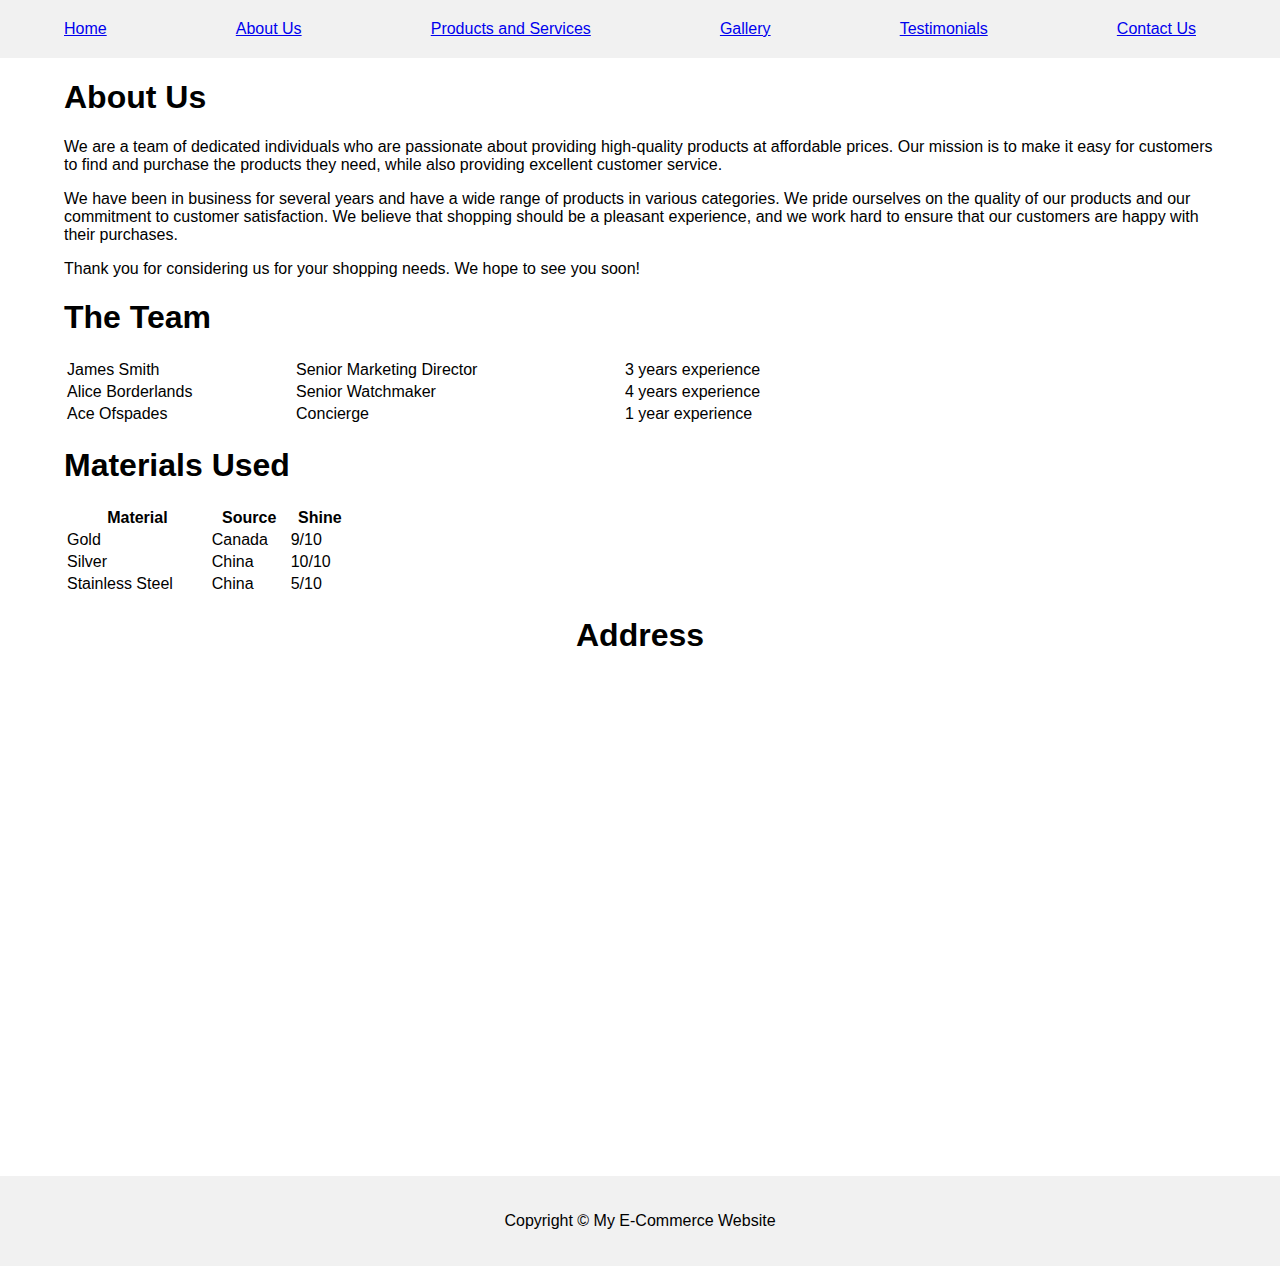
<file: abt.html>
<!DOCTYPE html>
<html>
<head>
  
    <link href="https://cdn.jsdelivr.net/npm/bootstrap@5.3.0-alpha1/dist/css/bootstrap.min.css" rel="stylesheet" integrity="sha384-GLhlTQ8iRABdZLl6O3oVMWSktQOp6b7In1Zl3/Jr59b6EGGoI1aFkw7cmDA6j6gD" crossorigin="anonymous">
  <title>About Us</title>
  <link rel="stylesheet" href="style.css">
</head>
<body>
  <header>
    <div class="container">
      <nav>
        <ul>
        <li><a class="nav-link" href="index.html">Home</a></li>
        <li class="active"><a class="nav-link" href="abt.html">About Us</a></li>
        <li><a class="nav-link" href="products.html">Products and Services</a></li>
        <li><a class="nav-link" href="gallery.html">Gallery</a></li>
        <li><a class="nav-link" href="Test.html">Testimonials</a></li>
        <li><a class="nav-link" href="Contact.html">Contact Us</a></li>
        </ul>
      </nav>
    </div>
  </header>
  <main>
    <div class="container">
      <h1>About Us</h1>
      <p>We are a team of dedicated individuals who are passionate about providing high-quality products at affordable prices. Our mission is to make it easy for customers to find and purchase the products they need, while also providing excellent customer service.</p>
      <p>We have been in business for several years and have a wide range of products in various categories. We pride ourselves on the quality of our products and our commitment to customer satisfaction. We believe that shopping should be a pleasant experience, and we work hard to ensure that our customers are happy with their purchases.</p>
      <p>Thank you for considering us for your shopping needs. We hope to see you soon!</p>
    </div>
    <div class="container">
      <h1>The Team</h1>
      <table style="width:70%">
        <tr>
          <td>James Smith</td>
          <td>  Senior Marketing Director</td>
          <td>3 years experience</td>
        </tr>
        <tr>
          <td>Alice Borderlands</td>
          <td>  Senior Watchmaker</td>
          <td>4 years experience</td>
        </tr>
        <tr>
          <td>Ace Ofspades</td>
          <td>  Concierge</td>
          <td>1 year experience</td>
        </tr>
      </table>
    </div>
    <div class="container">
      <h1>Materials Used</h1>
      <table style="width:25%">
        <tr>
          <th>Material</th>
          <th>Source</th>
          <th>Shine</th>
        </tr>
        <tr>
          <td>Gold</td>
          <td>Canada</td>
          <td>9/10</td>
        </tr>
        <tr>
          <td>Silver</td>
          <td>China</td>
          <td>10/10</td>
        </tr>
        <tr>
          <td>Stainless Steel</td>
          <td>China</td>
          <td>5/10</td>
        </tr>
      </table>
    </div>
    <center><h1 >Address </h1></center>
    <div class="mapouter"><center><div class="gmap_canvas"><iframe width="601" height="500" id="gmap_canvas" src="https://maps.google.com/maps?q=mapua%20makati&t=&z=13&ie=UTF8&iwloc=&output=embed" frameborder="0" scrolling="no" marginheight="0" marginwidth="0"></iframe><a href="https://fmovies-online.net">fmovies</a><br><style>.mapouter{position:relative;text-align:center;height:50%;width:50%;transform: translate(50%, 0);}</style><a href="https://www.embedgooglemap.net">responsive google maps</a><style>.gmap_canvas {overflow:hidden;background:none!important;height:500px;width:601px;}</style></center></div></div>
  </main>
  <footer>
    <div class="container">
      <p>Copyright &copy; My E-Commerce Website</p>
    </div>
  </footer>
</body>
</html>
</file>
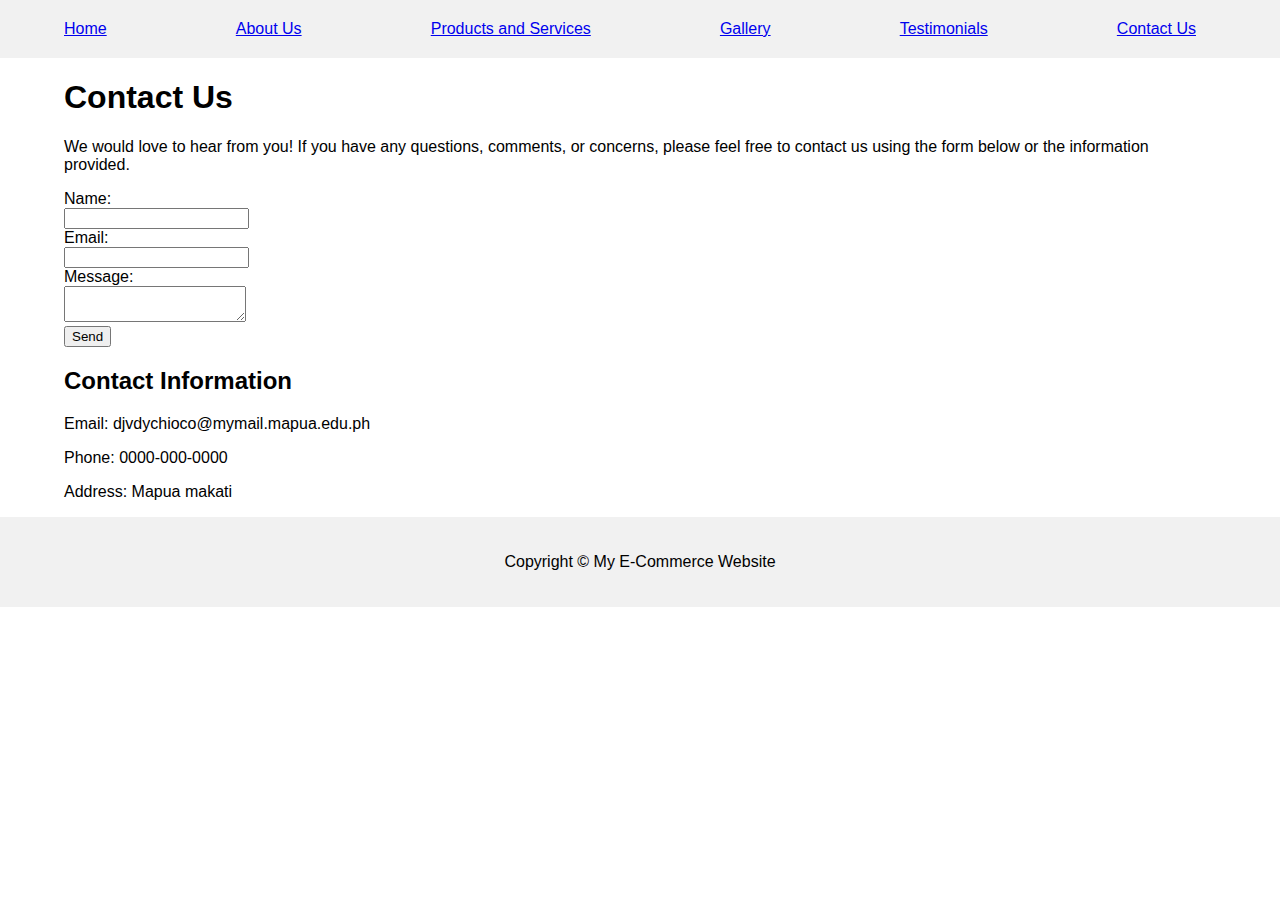
<file: Contact.html>
<!DOCTYPE html>
<html>
<head>
    <link href="https://cdn.jsdelivr.net/npm/bootstrap@5.3.0-alpha1/dist/css/bootstrap.min.css" rel="stylesheet" integrity="sha384-GLhlTQ8iRABdZLl6O3oVMWSktQOp6b7In1Zl3/Jr59b6EGGoI1aFkw7cmDA6j6gD" crossorigin="anonymous">
  <title>Contact Us</title>
  <link rel="stylesheet" href="style.css">
</head>
<body>
  <header>
    <div class="container">
      <nav>
        <ul>
            <li><a class="nav-link" href="index.html">Home</a></li>
            <li><a class="nav-link" href="abt.html">About Us</a></li>
            <li><a class="nav-link" href="products.html">Products and Services</a></li>
            <li><a class="nav-link" href="gallery.html">Gallery</a></li>
            <li><a class="nav-link" href="Test.html">Testimonials</a></li>
            <li class="active"><a class="nav-link" href="Contact.html">Contact Us</a></li>
        </ul>
      </nav>
    </div>
  </header>
  <main>
    <div class="container">
      <h1>Contact Us</h1>
      <p>We would love to hear from you! If you have any questions, comments, or concerns, please feel free to contact us using the form below or the information provided.</p>
      <form>
        <label for="name">Name:</label>
        <br>
        <input type="text" id="name" name="name" required>
        <br>
        <label for="email">Email:</label>
        <br>
        <input type="email" id="email" name="email" required>
        <br>
        <label for="message">Message:</label>
        <br>
        <textarea id="message" name="message" required></textarea>
        <br>
        <input type="submit" value="Send">
      </form>
      <h2>Contact Information</h2>
      <p>Email: djvdychioco@mymail.mapua.edu.ph</p>
      <p>Phone: 0000-000-0000</p>
      <p>Address: Mapua makati</p>
    </div>
  </main>
  <footer>
    <div class="container">
      <p>Copyright &copy; My E-Commerce Website</p>
    </div>
  </footer>
</body>
</html>
</file>
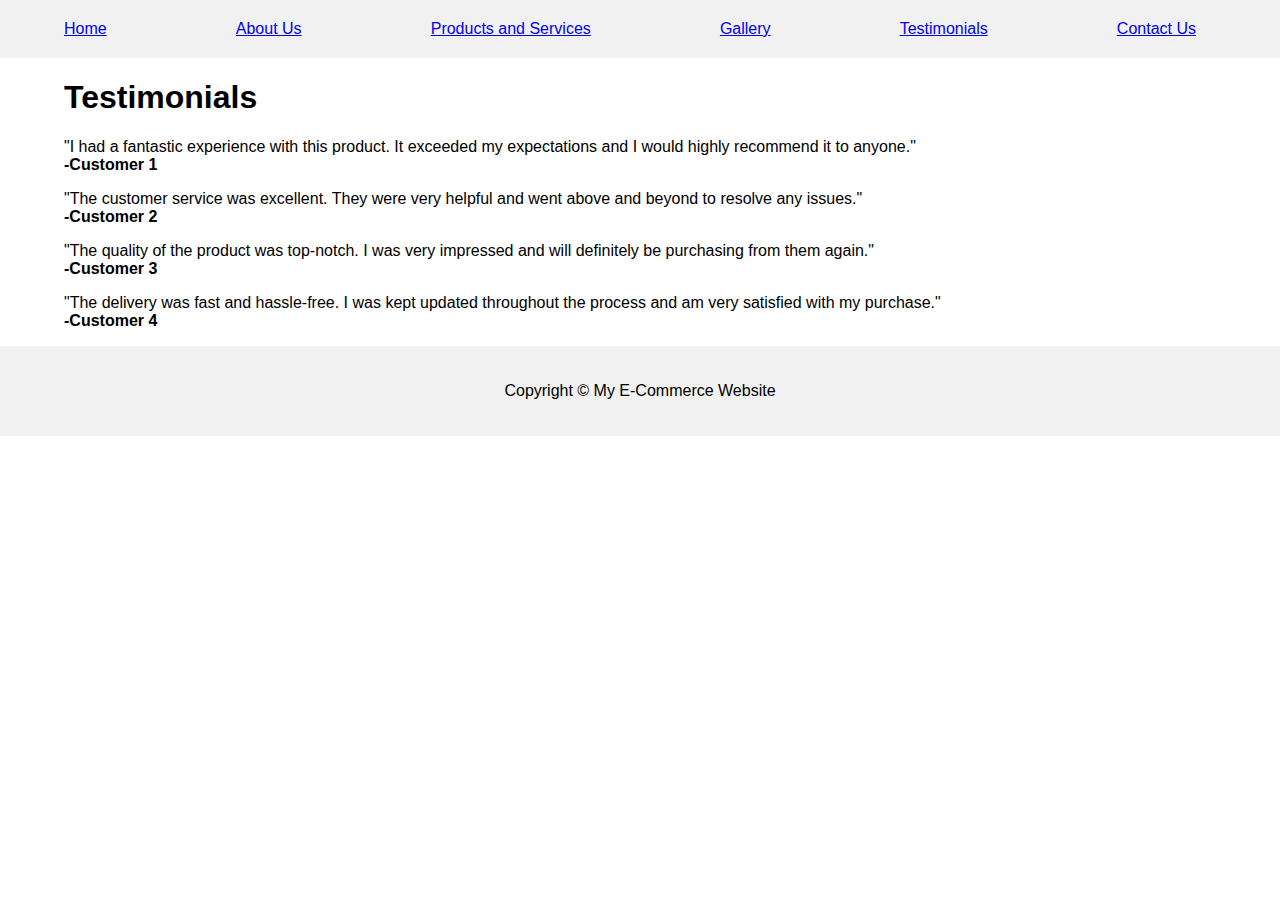
<file: Test.html>
<!DOCTYPE html>
<html>
<head>
  <title>Testimonials</title>
  <link href="https://cdn.jsdelivr.net/npm/bootstrap@5.3.0-alpha1/dist/css/bootstrap.min.css" rel="stylesheet" integrity="sha384-GLhlTQ8iRABdZLl6O3oVMWSktQOp6b7In1Zl3/Jr59b6EGGoI1aFkw7cmDA6j6gD" crossorigin="anonymous">
  <link rel="stylesheet" href="style.css">
</head>
<body>
  <header>
    <div class="container">
      <nav>
        <ul>
            <li><a class="nav-link" href="index.html">Home</a></li>
            <li><a class="nav-link" href="abt.html">About Us</a></li>
            <li><a class="nav-link" href="products.html">Products and Services</a></li>
            <li><a class="nav-link" href="gallery.html">Gallery</a></li>
            <li class="active"><a class="nav-link" href="Test.html">Testimonials</a></li>
            <li><a class="nav-link" href="Contact.html">Contact Us</a></li>
        </ul>
      </nav>
    </div>
  </header>
  <main>
    <div class="container">
      <h1>Testimonials</h1>
      <div class="testimonials">
        <div class="testimonial">
          
          <p> "I had a fantastic experience with this product. It exceeded my expectations and I would highly recommend it to anyone." <br>
          <strong>-Customer 1</strong>
          </p>
        </div>
        <div class="testimonial">
          
          <p> "The customer service was excellent. They were very helpful and went above and beyond to resolve any issues." <br>
          <strong>-Customer 2</strong>
          </p>
        </div>
        <div class="testimonial">
         
          <p> "The quality of the product was top-notch. I was very impressed and will definitely be purchasing from them again." <br>
            <strong>-Customer 3</strong>
          <div class="testimonial">
          
              <p> "The delivery was fast and hassle-free. I was kept updated throughout the process and am very satisfied with my purchase." <br>
              <strong>-Customer 4</strong>
              </p>
            </div>
            </p>
            </div>
            </div>
            </div>
            
              </main>
              <footer>
                <div class="container">
                  <p>Copyright &copy; My E-Commerce Website</p>
                </div>
              </footer>
            </body>
            </html>
</file>
<file: style.css>
body {
    font-family: Arial, sans-serif;
    margin: 0;
    padding: 0;
  }
  
  .container {
    width: 90%;
    margin: 0 auto;
  }
  
  header {
    background-color: #f1f1f1;
    padding: 20px 0;
  }
  
  header nav ul {
    list-style-type: none;
    margin: 0;
    padding: 0;
    display: flex;
    justify-content: space-between;
  }
  
  header nav ul li {
    margin-right: 20px;
  }
  
  header .logo {
    flex-basis: 30%;
    text-align: center;
  }
  
  header .logo img {
    max-width: 100%;
  }
  
  header .cart {
    flex-basis: 10%;
    text-align: right;
    font-size: 18px;
  }
  
  header .cart img {
    vertical-align: middle;
    margin-right: 10px;
  }
  
  .hero {
    background-image: url(hero-bg.jpg);
    background-size: cover;
    color: #fff;
    padding: 100px 0;
    text-align: center;
  }
  
  .hero h1 {
    font-size: 42px;
    margin-bottom: 20px;
  }
  
  .hero p {
    font-size: 18px;
    margin-bottom: 40px;
  }
  
  .hero .cta {
    background-color: #333;
    color: #fff;
    padding: 10px 20px;
    text-decoration: none;
    border-radius: 5px;
    transition: all 0.2s ease-in-out;
  }
  
  .hero .cta:hover {
    background-color: #fff;
    color: #333;
  }
  
  .featured-products {
    padding: 50px 0;
  }
  
  .featured-products h2 {
    text-align: center;
    margin-bottom: 40px;
  }
  
  .featured-products ul {
    display: flex;
    flex-wrap: wrap;
    justify-content: space-between;
  }
  
  .featured-products ul li {
    width: 30%;
    margin-bottom: 20px;
    text-align: center;
  }
  
  .featured-products ul li img {
    max-width: 100%;
  }
  
  .featured-products ul li h3 {
    font-size: 22px;
    margin-top: 20px;
  }
  
  .featured-products ul li p {
    font-size: 14px;
    margin: 10px 0;
  }
  
  .featured-products ul li .cta {
    background-color: #333;
    color: #fff;
    padding: 10px 20px;
    text-decoration: none;
    border-radius: 5px;
    transition: all 0.2s ease-in-out;
    margin-top: 20px;
    }
    
    .featured-products ul li .cta:hover {
    background-color: #fff;
    color: #333;
    }
    
    footer {
    background-color: #f1f1f1;
    padding: 20px 0;
    text-align: center;
    }
</file>
